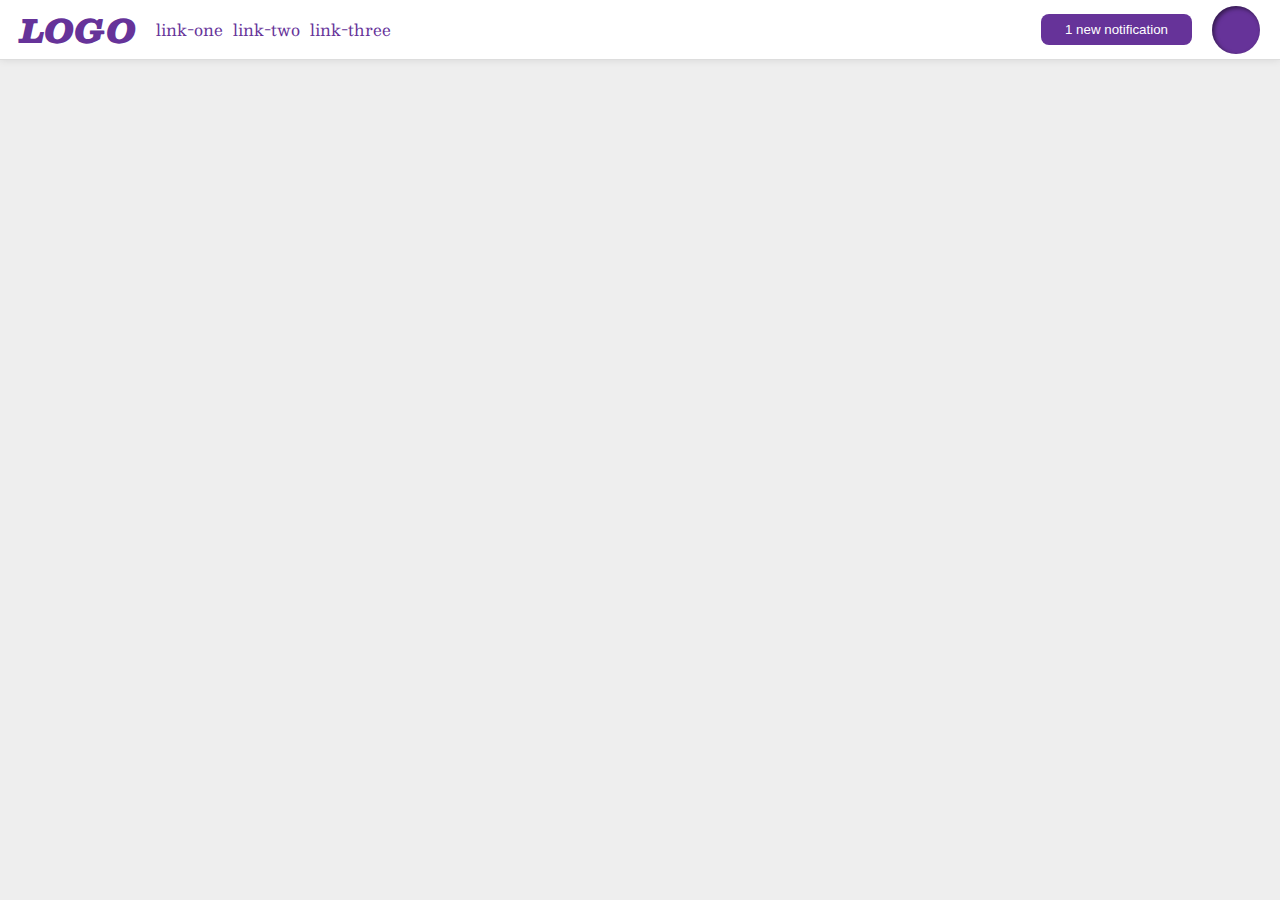
<file: foundations/flex/03-flex-header-2/index.html>
<!DOCTYPE html>
<html lang="en">
  <head>
    <meta charset="UTF-8">
    <meta http-equiv="X-UA-Compatible" content="IE=edge">
    <meta name="viewport" content="width=device-width, initial-scale=1.0">
    <title>Flex Header 2</title>
    <link rel="stylesheet" href="style.css">
  </head>
  <body>
    <div class="header">

      <div class="flex-container">

        <div class="logo">
          LOGO
        </div>

        <ul class="links">
         <li><a href="https://google.com">link-one</a></li>
         <li><a href="https://google.com">link-two</a></li>
         <li><a href="https://google.com">link-three</a></li>
        </ul>

      </div>

      <div class="flex-container">

        <button class="notifications">
          1 new notification
        </button>

        <div class="profile-image"></div>
      </div>
  </div>
  </body>
</html>
</file>
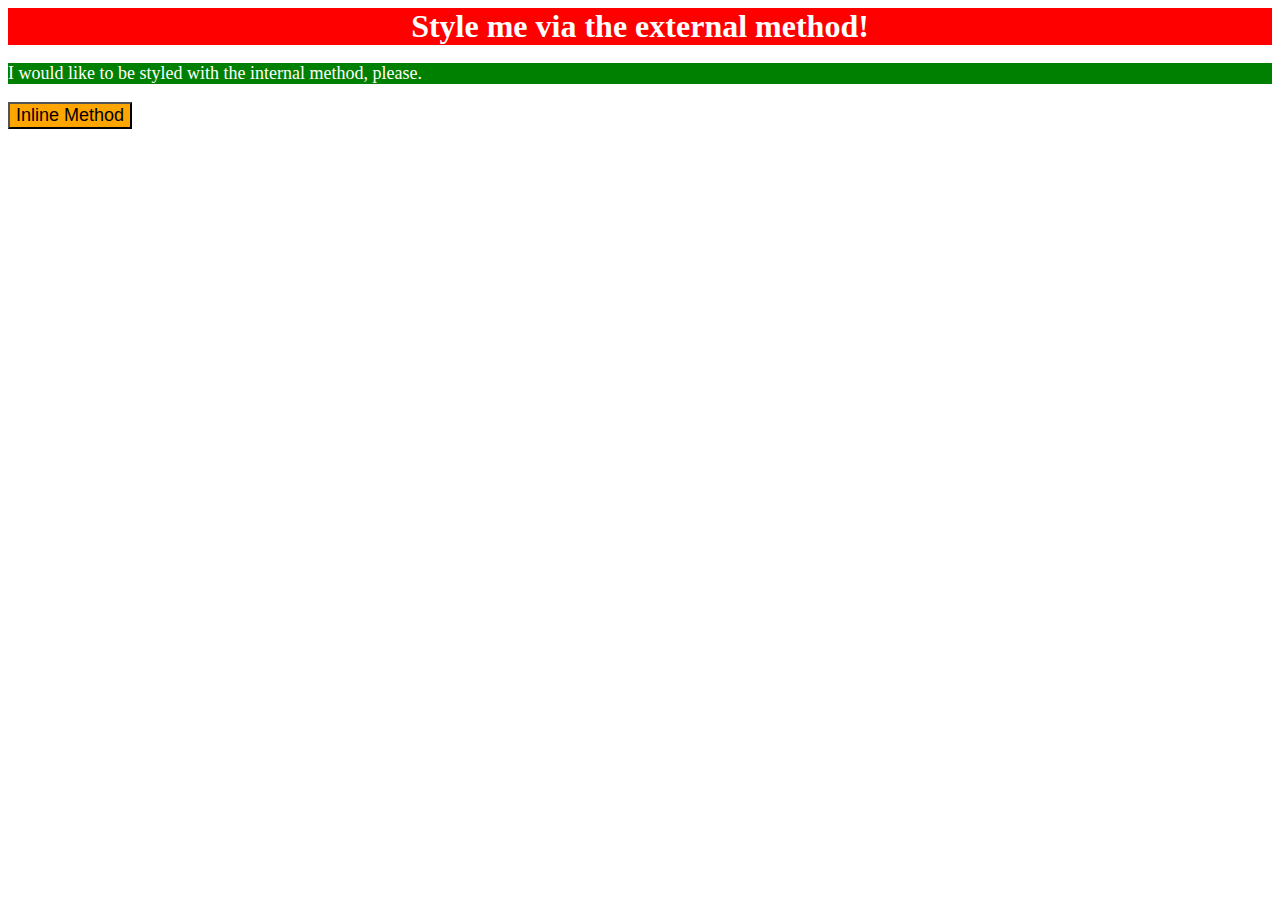
<file: foundations/intro-to-css/01-css-methods/index.html>
<!DOCTYPE html>
<html lang="en">
  <head>
    <link rel="stylesheet" href="styles.css">
    <meta charset="UTF-8">
    <meta http-equiv="X-UA-Compatible" content="IE=edge">
    <meta name="viewport" content="width=device-width, initial-scale=1.0">
    <title>Methods for Adding CSS</title>

    <style>
      p{
        background-color: green;
        color: white;
        font-size: 18px;

      }
    </style>
  </head>
  <body>
    <div>Style me via the external method!</div>
    <p>I would like to be styled with the internal method, please.</p>
    <button style="background-color: orange; font-size: 18px;">Inline Method</button>
  </body>
</html>
</file>
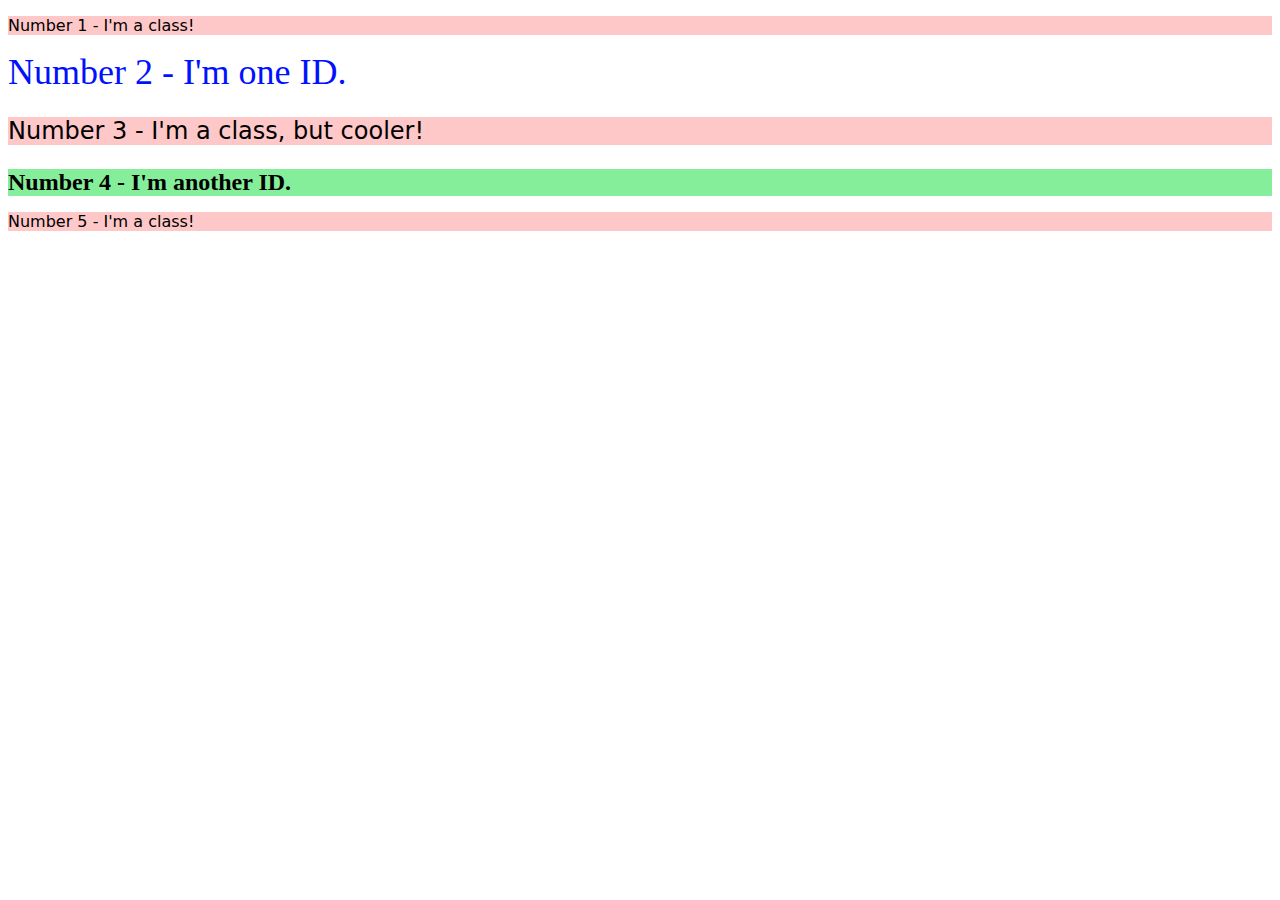
<file: foundations/intro-to-css/02-class-id-selectors/index.html>
<!DOCTYPE html>
<html lang="en">
  <head>
    <meta charset="UTF-8">
    <meta http-equiv="X-UA-Compatible" content="IE=edge">
    <meta name="viewport" content="width=device-width, initial-scale=1.0">
    <title>Class and ID Selectors</title>
    <link rel="stylesheet" href="style.css">
  </head>
  <body>
    <p class="odd-element">Number 1 - I'm a class!</p>
    <div id="second-element">Number 2 - I'm one ID.</div>
    <p class="odd-element" id="third-element">Number 3 - I'm a class, but cooler!</p>
    <div id="fourth-element">Number 4 - I'm another ID.</div>
    <p class="odd-element">Number 5 - I'm a class!</p>
  </body>
</html>
</file>
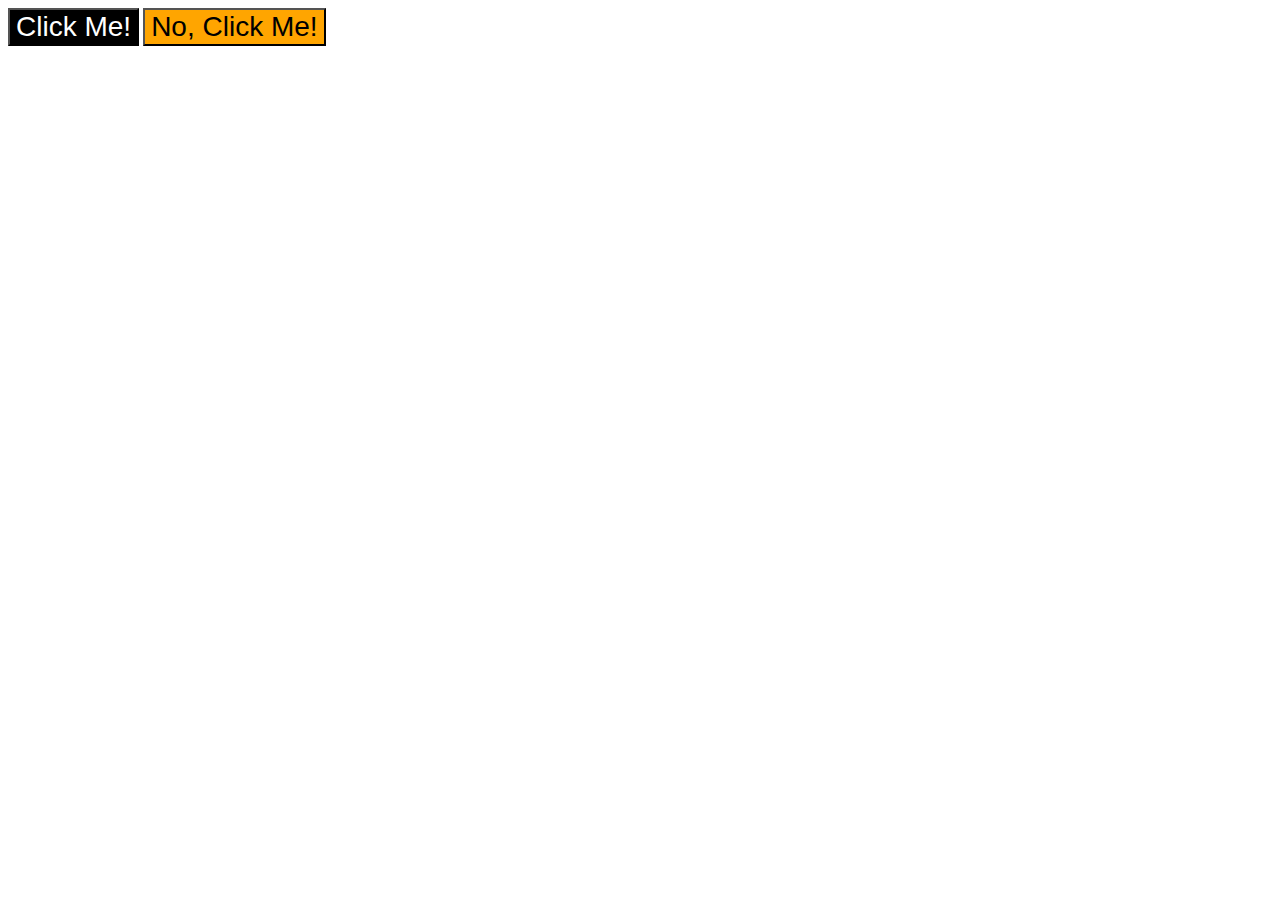
<file: foundations/intro-to-css/03-grouping-selectors/index.html>
<!DOCTYPE html>
<html lang="en">
  <head>
    <meta charset="UTF-8">
    <meta http-equiv="X-UA-Compatible" content="IE=edge">
    <meta name="viewport" content="width=device-width, initial-scale=1.0">
    <title>Grouping Selectors</title>
    <link rel="stylesheet" href="style.css">
  </head>
  <body>
    <button id="black-button">Click Me!</button>
    <button id="yellow-button">No, Click Me!</button>
  </body>
</html>
</file>
<file: foundations/flex/03-flex-header-2/style.css>
/* this is some magical font-importing.  
you'll learn about it later. */
@import url('https://fonts.googleapis.com/css2?family=Besley:ital,wght@0,400;1,900&display=swap');

body {
  margin: 0;
  background: #eee;
  font-family: Besley, serif;
}

.header {
  background: white;
  border-bottom: 1px solid #ddd;
  box-shadow: 0 0 8px rgba(0,0,0,.1);
  display: flex;
  align-items: center;
  justify-content: space-between;
}

.flex-container{
  display: flex;
  align-items: center;
  padding: 0 20px;
  gap: 20px;
}

.profile-image {
  background: rebeccapurple;
  box-shadow: inset 2px 2px 4px rgba(0,0,0,.5);
  border-radius: 50%;
  width: 48px;
  height: 48px;
}

.logo {
  color: rebeccapurple;
  font-size: 32px;
  font-weight: 900;
  font-style: italic;
}

button {
  border: none;
  border-radius: 8px;
  background: rebeccapurple;
  color: white;
  padding: 8px 24px;
}

a {
  /* this removes the line under our links */
  text-decoration: none;
  color: rebeccapurple;
}

ul {
  list-style-type: none;
  display: flex;
  padding: 0;
  gap: 10px;
}
</file>
<file: foundations/intro-to-css/01-css-methods/styles.css>
div {
    background-color: red;
    color: white;
    font-size: 32px;
    font-weight: bold;
    text-align: center;
}
</file>
<file: foundations/intro-to-css/02-class-id-selectors/style.css>
.odd-element{
    background-color: rgb(1000, 200, 200);
    font-family: Verdana, DejaVu Sans, sans-serif ;
}

#second-element {
    color: rgb(0, 17, 255);
    font-size: 36px;
}

#third-element {
    font-size: 24px;
}

#fourth-element{
    background-color: rgb(132, 238, 155);
    font-size: 24px;
    font-weight: bold;git
}
</file>
<file: foundations/intro-to-css/03-grouping-selectors/style.css>
button {
font-size: 28px;
font-family: Helvetica, 'Times New Roman', sans-serif;
}

#black-button {
    background-color: black;
    color: rgb(900, 900, 900)
}

#yellow-button {
background-color: #ffa500;
}
</file>
